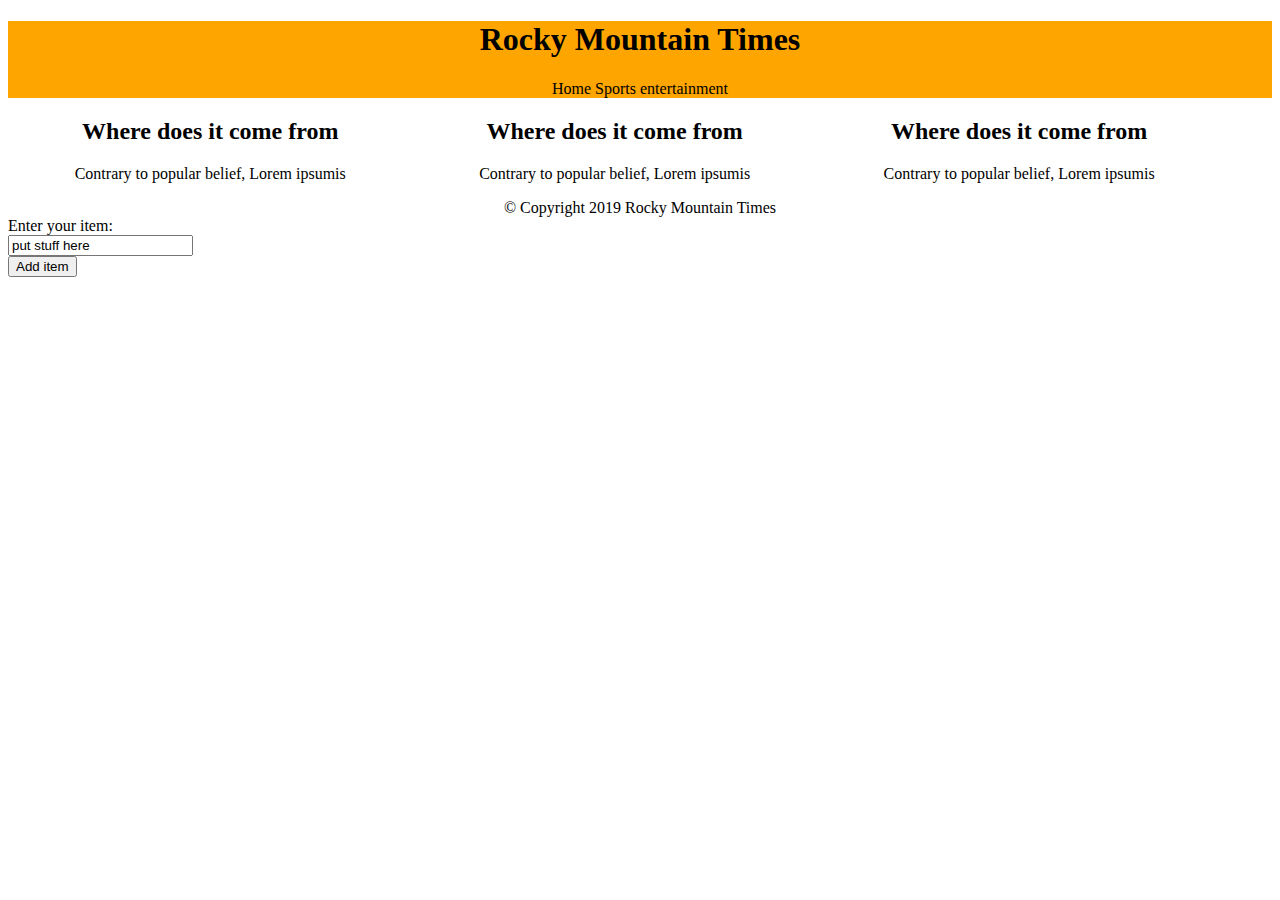
<file: Day_2/template/index.html>
<!DOCTYPE html><!-- tells the browser what language to expect -->
<header lang="en">
<meta charset="utf-8">
<!-- <link rel="stylesheet" href="css/main.css"> -->
<!-- This is an html comment  -->

<title>Template</title>
<link rel="stylesheet" href="css/main.css"></link>

</header>



<body>   


<header class="centered">
   <h1>Rocky Mountain Times</h1>
   <nav>
       <a href="index.html">Home</a>
       <a href="sports.html">Sports</a>
       <a href="entertainment.html">entertainment</a>
       
   </nav>

</header>

<main class="centered">
     <article>
        <h2>Where does it come from</h2>
        <p>Contrary to popular belief, Lorem ipsumis </p>
     </article>

     <article>
        <h2>Where does it come from</h2>
        <p>Contrary to popular belief, Lorem ipsumis </p>
     </article>

     <article>
         <h2>Where does it come from</h2>
         <p>Contrary to popular belief, Lorem ipsumis </p>
     </article>
</main>

<div class="clearfix"></div>
<footer class="centered">

    &copy; Copyright 2019 Rocky Mountain Times
</footer>

    

<!-- Can you make a naranja class to apply to the head and the footer that makes them both orange. Replace the existing rule that makes the header orange.
-->

Enter your item: 
<br>
<input type="text" id="txt-enter" value="put stuff here">
<br>
<button id="btn-add" onclick="addItem();">Add item</button>



 <ul id="lst-list"></ul>

<script src="js/script.js"></script>
</body>









</html>
</file>
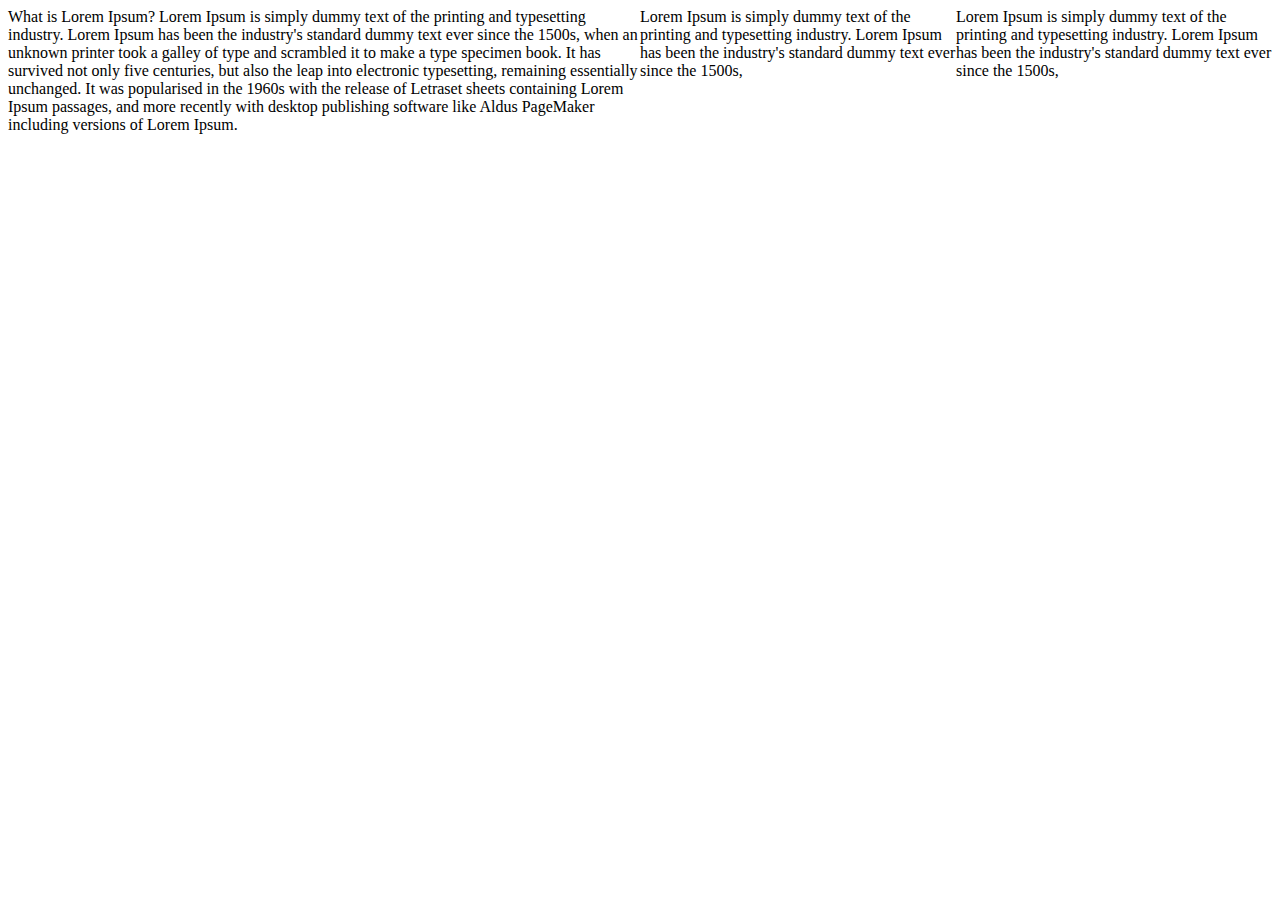
<file: Day_1/layout.html>
<!doctype html>
<html>
<head>
    <style>
        #colL{
            float:left;
            width:50%;

        }
        #colR{
            float:right;
            width:50%;

        }
        #topRowLeft{
            float:left;
            width:50%;

        }
        #topRowRight{
            float:right;
            width:50%;

        }
    </style>

</head>
<body>

    <section id="colL">
            What is Lorem Ipsum?
            Lorem Ipsum is simply dummy text of the printing and typesetting industry. Lorem Ipsum has been the industry's standard dummy text ever since the 1500s, when an unknown printer took a galley of type and scrambled it to make a type specimen book. It has survived not only five centuries, but also the leap into electronic typesetting, remaining essentially unchanged. It was popularised in the 1960s with the release of Letraset sheets containing Lorem Ipsum passages, and more recently with desktop publishing software like Aldus PageMaker including versions of Lorem Ipsum.
    </section>

    <section id="colR">
        <section id="topRow">
            <section id="topRowLeft">
                    Lorem Ipsum is simply dummy text of the printing and typesetting industry. Lorem Ipsum has been the industry's standard dummy text ever since the 1500s,
            </section>
            <section id="topRowRight">
                    Lorem Ipsum is simply dummy text of the printing and typesetting industry. Lorem Ipsum has been the industry's standard dummy text ever since the 1500s,
            </section>

        </section>
        <section id="bottomRow">
            
        </section>
        
    </section>

</body>
</html>
</file>
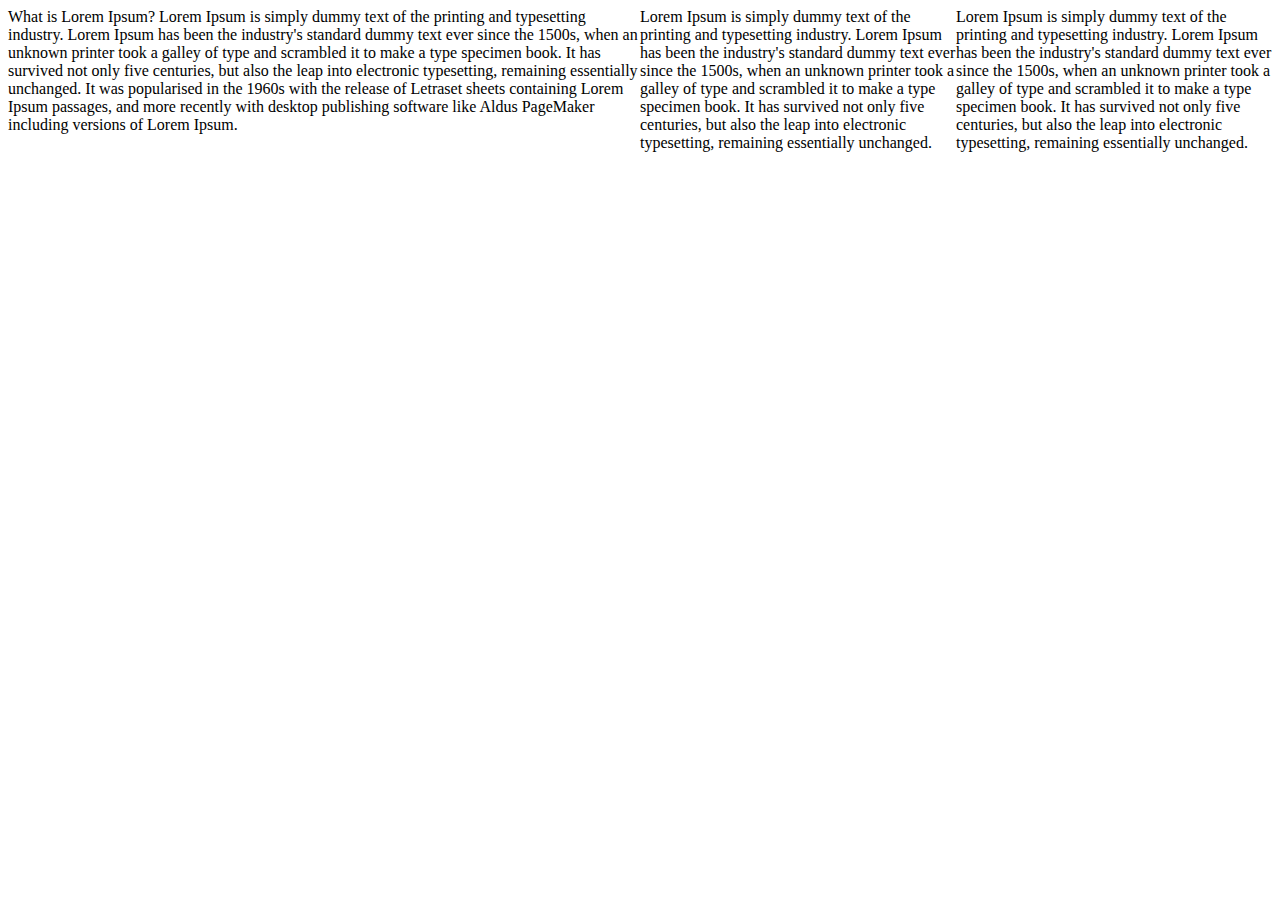
<file: Day_1/teacher files/layout.html>
<!doctype html>
<html>
<head>
    <style>
        #colL{
            float:left;
            width:50%;
        }
        #colR{
            float:left;
            width:50%;
        }
        #topRowLeft{
            float:left;
            width:50%;
        }
        #topRowRight{
            float:left;
            width:50%;
        }
    </style>
</head>
<body>

    <section id="colL">
        What is Lorem Ipsum?
        Lorem Ipsum is simply dummy text of the printing and typesetting industry. Lorem Ipsum has been the industry's standard dummy text ever since the 1500s, when an unknown printer took a galley of type and scrambled it to make a type specimen book. It has survived not only five centuries, but also the leap into electronic typesetting, remaining essentially unchanged. It was popularised in the 1960s with the release of Letraset sheets containing Lorem Ipsum passages, and more recently with desktop publishing software like Aldus PageMaker including versions of Lorem Ipsum.
    </section>

    <section id="colR">
        <section id="topRow">
            <section id="topRowLeft">
    Lorem Ipsum is simply dummy text of the printing and typesetting industry. Lorem Ipsum has been the industry's standard dummy text ever since the 1500s, when an unknown printer took a galley of type and scrambled it to make a type specimen book. It has survived not only five centuries, but also the leap into electronic typesetting, remaining essentially unchanged.
            </section>
            <section id="topRowRight">
                Lorem Ipsum is simply dummy text of the printing and typesetting industry. Lorem Ipsum has been the industry's standard dummy text ever since the 1500s, when an unknown printer took a galley of type and scrambled it to make a type specimen book. It has survived not only five centuries, but also the leap into electronic typesetting, remaining essentially unchanged.
            </section>
        </section>
        <section id="bottomRow">

        </section>

    </section>

</body>
</html>
</file>
<file: Day_2/template/css/main.css>
#test-div{
    width: 100px;
    height:100px;
    background-color:red;

}

.centered{
    text-align:center;
}


header{
   
   background-color: Orange;

}


a{
     text-decoration:none;
     color: black;

}

article{
    float:left;
    width:30%;
    margin:0 1% 0 1%;
}

.clearfix{
    clear:both;
}
</file>
